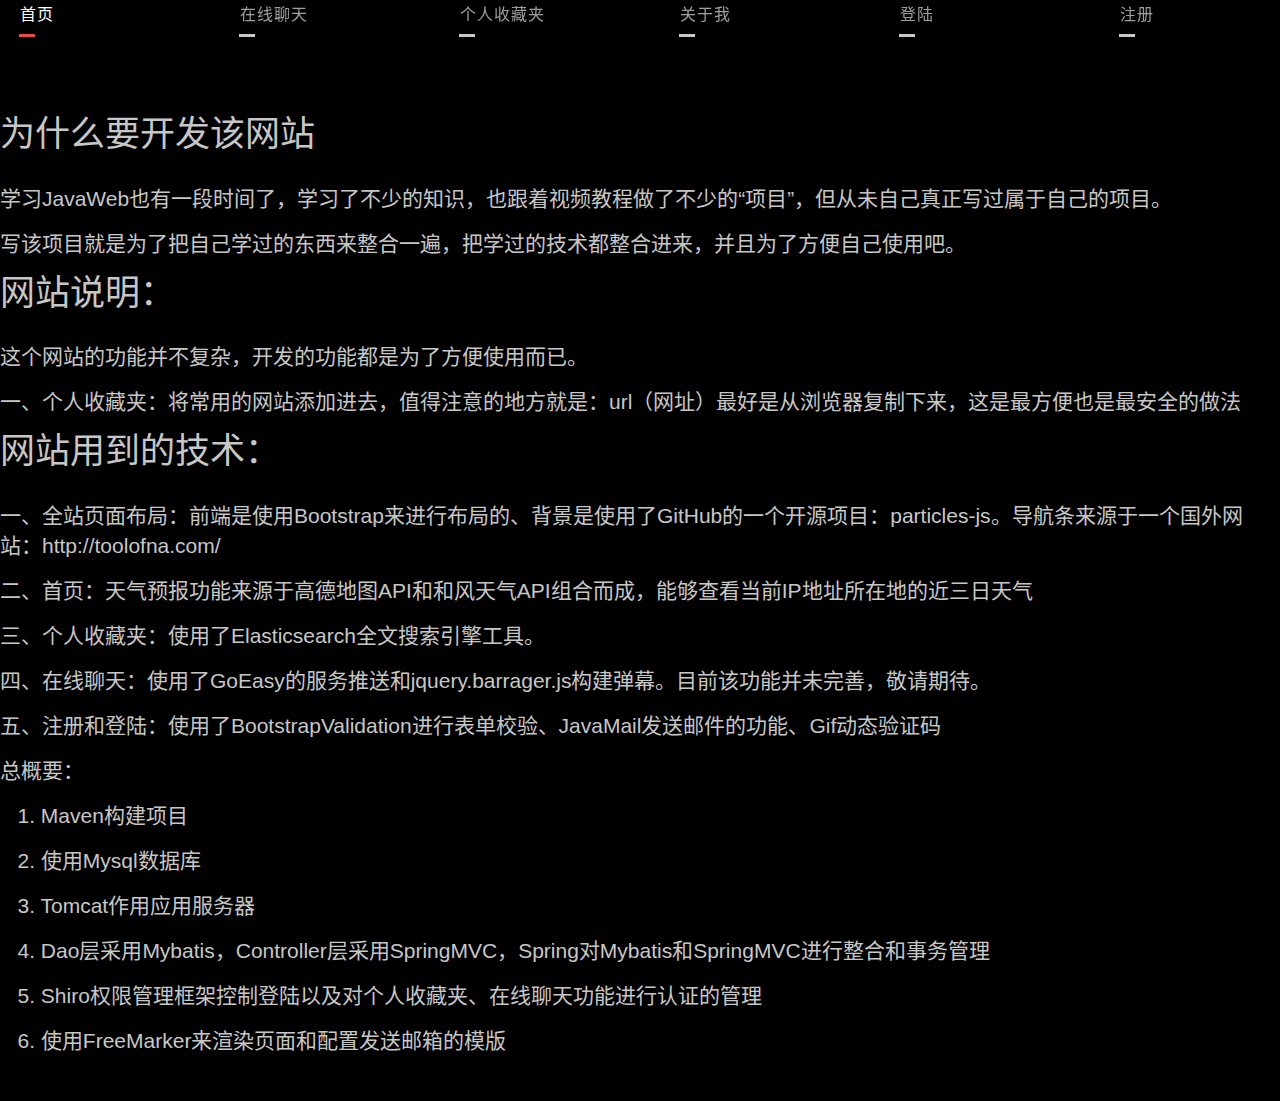
<file: src/main/webapp/index.html>
<!DOCTYPE html>
<html lang="zh-CN">
<head>
    <meta charset="utf-8">
    <title>首页</title>


    <!--背景CSS-->
    <link rel="stylesheet" media="screen" href="css/background.css">

    <link rel="stylesheet" href="bootstrap-3.3.7-dist/css/bootstrap.css"/>

    <!--导航条CSS-->
    <link rel="stylesheet" href="css/navbar.css"/>

    <!--Jquery-->
    <script src="js/jquery-3.2.1.min.js"></script>

    <!--使用JS获取项目根路径-->
    <script>
        var path = "";
        $(function () {
            var strFullPath = window.document.location.href;
            var strPath = window.document.location.pathname;
            var pos = strFullPath.indexOf(strPath);
            var prePath = strFullPath.substring(0, pos);
            var postPath = strPath.substring(0, strPath.substr(1).indexOf('/') + 1);
            path = prePath;
        });
    </script>


    <!--天气预报样式-->
    <style>
        .jumbotron {
            padding-top: 115px;
            padding-bottom: 30px;
            margin-bottom: 30px;
            color: #c7c7c7;
            background-color: black;
        }

        .jumbotron h1 {
            font-size: 35px;
            color: inherit;
            margin-bottom: inherit;
        }
    </style>

    <!--清除所有默认样式-->
    <link rel="stylesheet" href="css/cleanDefault.css"/>

</head>
<body>


<!-- 导航条被嵌套在背景中 -->
<div id="particles-js">
    <!--导航条-->
    <nav>
        <div>
            <a href=" http://www.zhongfucheng.site/index.html">
                <div>
                    <h1>首页</h1>
                    <span></span>
                </div>
                <div>
                    <h1>首页</h1>
                    <span></span>
                </div>
            </a>
        </div>
        <div>
            <a href=" http://www.zhongfucheng.site/goURL/onlineBarrage/onlineBarrage.do">
                <div>
                    <h1>在线聊天</h1>
                    <span></span>
                </div>
                <div>
                    <h1>在线聊天</h1>
                    <span></span>
                </div>
            </a>
        </div>
        <div>
            <a href=" http://www.zhongfucheng.site/goURL/favorites/toFavorites.do">
                <div>
                    <h1>个人收藏夹</h1>
                    <span></span>
                </div>
                <div>
                    <h1>个人收藏夹</h1>
                    <span></span>
                </div>
            </a>
        </div>
        <div>
            <a href="http://www.zhongfucheng.site/goURL/about/toAboutMe.do">
                <div>
                    <h1>关于我</h1>
                    <span></span>
                </div>
                <div>
                    <h1>关于我</h1>
                    <span></span>
                </div>
            </a>
        </div>

        <div>
            <a href="http://www.zhongfucheng.site/goURL/user/toLogin.do" id="loginDiv">
                <div>
                    <h1>登陆</h1>
                    <span></span>
                </div>
                <div>
                    <h1 id="loginDiv1">登陆</h1>
                    <span></span>
                </div>
            </a>
        </div>
        <div>
            <a href="http://www.zhongfucheng.site/goURL/user/toRegister.do" id="registerDiv">
                <div>
                    <h1>注册</h1>
                    <span></span>
                </div>
                <div>
                    <h1>注册</h1>
                    <span></span>
                </div>
            </a>
        </div>
        <div>
            <a href="# ">
                <div>
                    <h1>个人中心</h1>
                    <span></span>
                </div>
                <div>
                    <h1>个人中心</h1>
                    <span></span>
                </div>
            </a>
        </div>
    </nav>


    <div class="jumbotron" style="position: absolute;width: 100%" id="weather">


        <h1>为什么要开发该网站</h1>
        <p>学习JavaWeb也有一段时间了，学习了不少的知识，也跟着视频教程做了不少的“项目”，但从未自己真正写过属于自己的项目。</p>
        <p>写该项目就是为了把自己学过的东西来整合一遍，把学过的技术都整合进来，并且为了方便自己使用吧。</p>


        <h1>网站说明：</h1>
        <p>这个网站的功能并不复杂，开发的功能都是为了方便使用而已。</p>
        <p>一、个人收藏夹：将常用的网站添加进去，值得注意的地方就是：url（网址）最好是从浏览器复制下来，这是最方便也是最安全的做法</p>


        <h1>网站用到的技术：</h1>
        <p>一、全站页面布局：前端是使用Bootstrap来进行布局的、背景是使用了GitHub的一个开源项目：particles-js。导航条来源于一个国外网站：http://toolofna.com/</p>
        <p>二、首页：天气预报功能来源于高德地图API和和风天气API组合而成，能够查看当前IP地址所在地的近三日天气</p>
        <p>三、个人收藏夹：使用了Elasticsearch全文搜索引擎工具。</p>
        <p>四、在线聊天：使用了GoEasy的服务推送和jquery.barrager.js构建弹幕。目前该功能并未完善，敬请期待。</p>
        <p>五、注册和登陆：使用了BootstrapValidation进行表单校验、JavaMail发送邮件的功能、Gif动态验证码</p>
        <p>总概要：</p>
        <p>&nbsp;&nbsp;&nbsp;1. Maven构建项目</p>
        <p>&nbsp;&nbsp;&nbsp;2. 使用Mysql数据库</p>
        <p>&nbsp;&nbsp;&nbsp;3. Tomcat作用应用服务器</p>
        <p>&nbsp;&nbsp;&nbsp;4. Dao层采用Mybatis，Controller层采用SpringMVC，Spring对Mybatis和SpringMVC进行整合和事务管理</p>
        <p>&nbsp;&nbsp;&nbsp;5. Shiro权限管理框架控制登陆以及对个人收藏夹、在线聊天功能进行认证的管理</p>
        <p>&nbsp;&nbsp;&nbsp;6. 使用FreeMarker来渲染页面和配置发送邮箱的模版</p>
    </div>

</div>

<!--导航条JS-->
<script type="text/javascript">
    $("nav>div").css("left", function (i) {
                return i * 220;
            }
    );
    $("nav>div").click(function () {
        var href = $(this).children().eq(0).attr("href");
        $(window).attr("location", href);
    });
</script>

<!-- 背景JS -->
<script src="js/background/particles.js"></script>
<script src="js/background/app.js"></script>

</body>
</html>
</file>
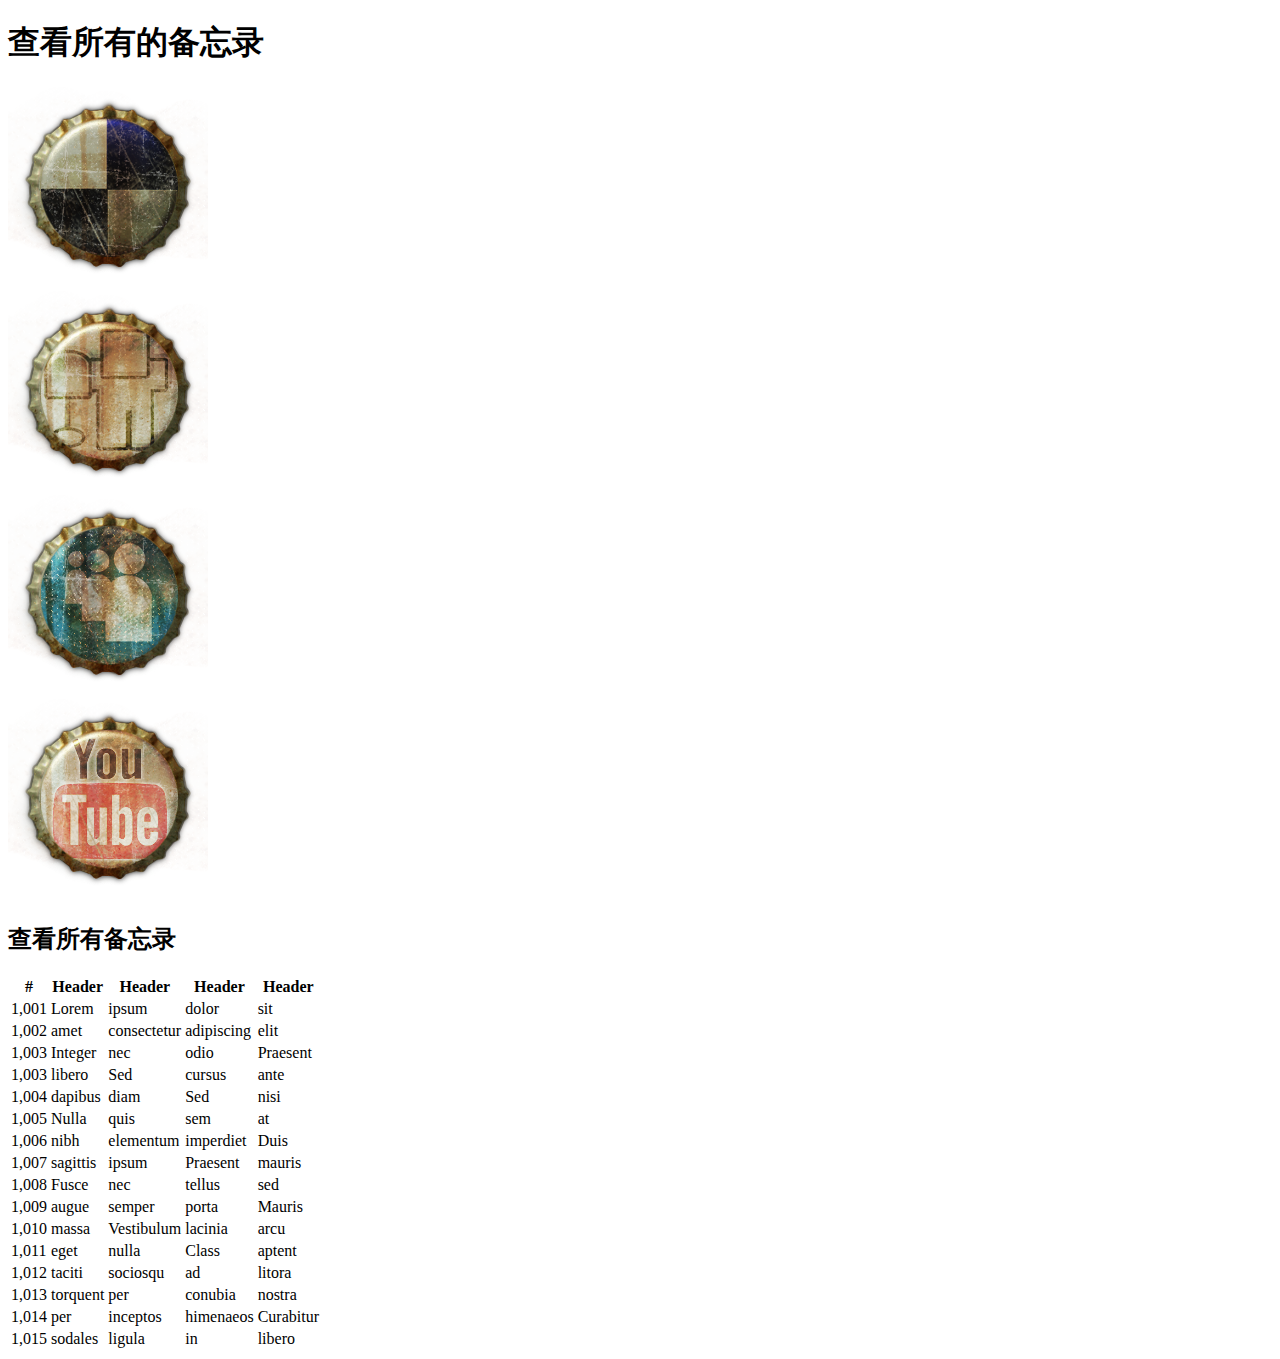
<file: src/main/webapp/test.html>
<!DOCTYPE html>
<html lang="en">
<head>
    <meta charset="UTF-8">
    <title>Title</title>
</head>
<body>
<div class="col-sm-9 col-sm-offset-3 col-md-10 col-md-offset-2 main" >
    <h1 class="page-header">查看所有的备忘录</h1>

    <!--4张图片-->
    <div class="row placeholders">
        <div class="col-xs-6 col-sm-3 placeholder">
            <img src="imgs/20001.png" width="200" height="200" class="img-responsive" alt="Generic placeholder thumbnail">
        </div>
        <div class="col-xs-6 col-sm-3 placeholder">
            <img src="imgs/20002.png" width="200" height="200" class="img-responsive" alt="Generic placeholder thumbnail">
        </div>
        <div class="col-xs-6 col-sm-3 placeholder">
            <img src="imgs/20003.png">
        </div>
        <div class="col-xs-6 col-sm-3 placeholder">
            <img src="imgs/20004.png">
        </div>
    </div>

    <h2 class="sub-header">查看所有备忘录</h2>
    <div class="table-responsive">
        <table class="table table-striped">
            <thead>
            <tr>
                <th>#</th>
                <th>Header</th>
                <th>Header</th>
                <th>Header</th>
                <th>Header</th>
            </tr>
            </thead>
            <tbody>
            <tr>
                <td>1,001</td>
                <td>Lorem</td>
                <td>ipsum</td>
                <td>dolor</td>
                <td>sit</td>
            </tr>
            <tr>
                <td>1,002</td>
                <td>amet</td>
                <td>consectetur</td>
                <td>adipiscing</td>
                <td>elit</td>
            </tr>
            <tr>
                <td>1,003</td>
                <td>Integer</td>
                <td>nec</td>
                <td>odio</td>
                <td>Praesent</td>
            </tr>
            <tr>
                <td>1,003</td>
                <td>libero</td>
                <td>Sed</td>
                <td>cursus</td>
                <td>ante</td>
            </tr>
            <tr>
                <td>1,004</td>
                <td>dapibus</td>
                <td>diam</td>
                <td>Sed</td>
                <td>nisi</td>
            </tr>
            <tr>
                <td>1,005</td>
                <td>Nulla</td>
                <td>quis</td>
                <td>sem</td>
                <td>at</td>
            </tr>
            <tr>
                <td>1,006</td>
                <td>nibh</td>
                <td>elementum</td>
                <td>imperdiet</td>
                <td>Duis</td>
            </tr>
            <tr>
                <td>1,007</td>
                <td>sagittis</td>
                <td>ipsum</td>
                <td>Praesent</td>
                <td>mauris</td>
            </tr>
            <tr>
                <td>1,008</td>
                <td>Fusce</td>
                <td>nec</td>
                <td>tellus</td>
                <td>sed</td>
            </tr>
            <tr>
                <td>1,009</td>
                <td>augue</td>
                <td>semper</td>
                <td>porta</td>
                <td>Mauris</td>
            </tr>
            <tr>
                <td>1,010</td>
                <td>massa</td>
                <td>Vestibulum</td>
                <td>lacinia</td>
                <td>arcu</td>
            </tr>
            <tr>
                <td>1,011</td>
                <td>eget</td>
                <td>nulla</td>
                <td>Class</td>
                <td>aptent</td>
            </tr>
            <tr>
                <td>1,012</td>
                <td>taciti</td>
                <td>sociosqu</td>
                <td>ad</td>
                <td>litora</td>
            </tr>
            <tr>
                <td>1,013</td>
                <td>torquent</td>
                <td>per</td>
                <td>conubia</td>
                <td>nostra</td>
            </tr>
            <tr>
                <td>1,014</td>
                <td>per</td>
                <td>inceptos</td>
                <td>himenaeos</td>
                <td>Curabitur</td>
            </tr>
            <tr>
                <td>1,015</td>
                <td>sodales</td>
                <td>ligula</td>
                <td>in</td>
                <td>libero</td>
            </tr>
            </tbody>
        </table>
    </div>
</div>

</body>
</html>
</file>
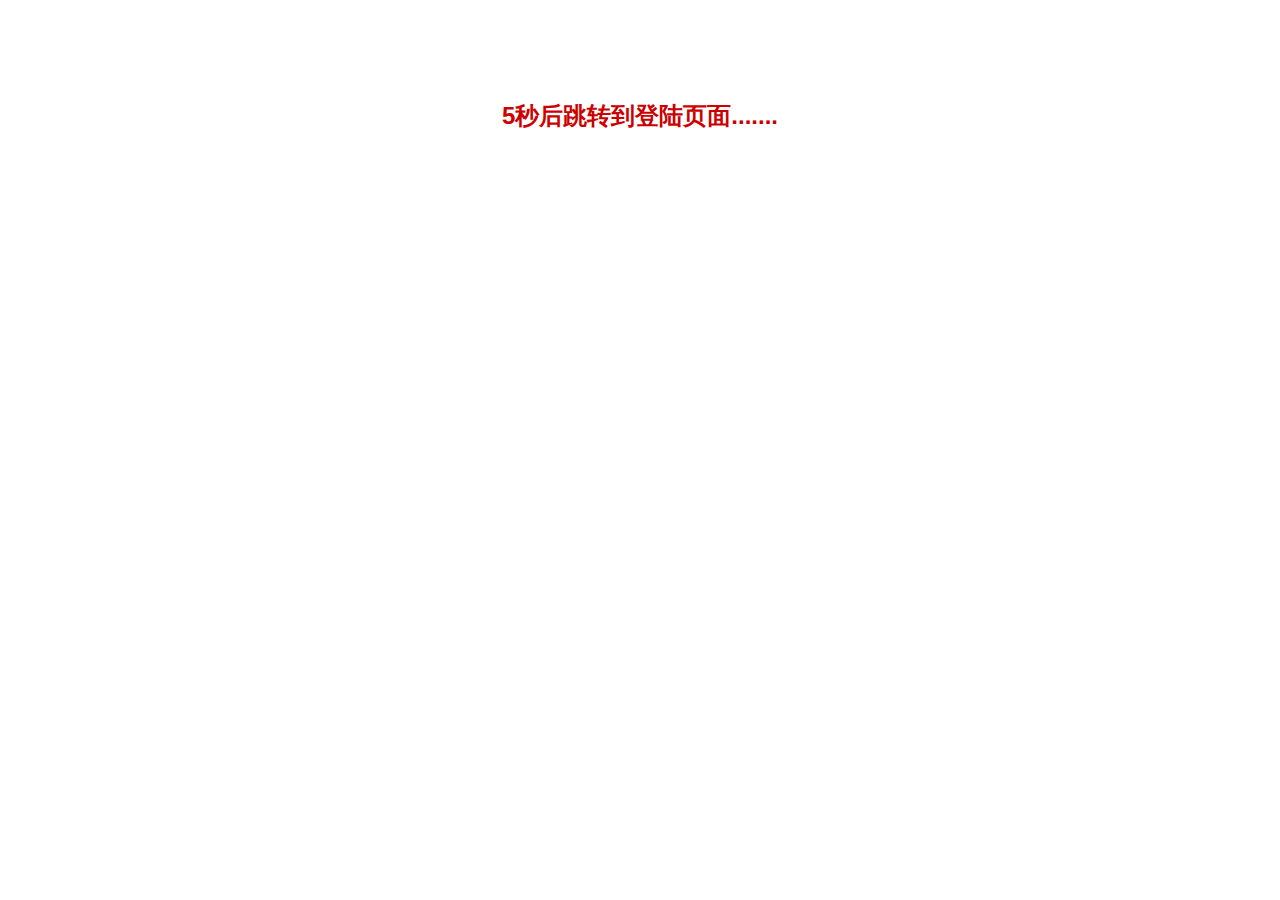
<file: src/main/webapp/common/countDown.html>
<html>
<head>
    <meta http-equiv="Content-Type" content="text/html; charset=utf-8">
    <title>${title}</title>

    <link href="${request.contextPath}/imgs/favicon.ico" type="image/x-icon" rel="shortcut icon"/>

    <style type="text/css">
        <!--
        .t {
            font-family: Verdana, Arial, Helvetica, sans-serif;
            color: #CC0000;
        }
        .c {
            font-family: Verdana, Arial, Helvetica, sans-serif;
            font-size: 11px;
            font-weight: normal;
            color: #000000;
            line-height: 18px;
            text-align: center;
            border: 1px solid #CCCCCC;
            background-color: #FFFFEC;
        }
        body {
            background-color: #FFFFFF;
            margin-top: 100px;
        }
        -->
    </style>
</head>
<body>
<div align="center">
    <h2><span class="t"><span id="count"></span>秒后跳转到登陆页面.......</span></h2>

</div>

<script src="../js/jquery-3.2.1.min.js"></script>
<script type="text/JavaScript">

    var path = "";
    $(function () {
        var strFullPath = window.document.location.href;
        var strPath = window.document.location.pathname;
        var pos = strFullPath.indexOf(strPath);
        var prePath = strFullPath.substring(0, pos);
        var postPath = strPath.substring(0, strPath.substr(1).indexOf('/') + 1);
        path = prePath;
    });


    var secs = 5; //倒计时的秒数
    for (var i = secs; i >= 0; i--) {
        window.setTimeout("doUpdate(" + i + ")", (secs - i) * 1000);
    }
    function doUpdate(num) {
        document.getElementById("count").innerHTML = num;
        if (num == 0) {
            window.location = path + '/goURL/user/toLogin.do';
        }
    }
</script>
</body>
</html>
</file>
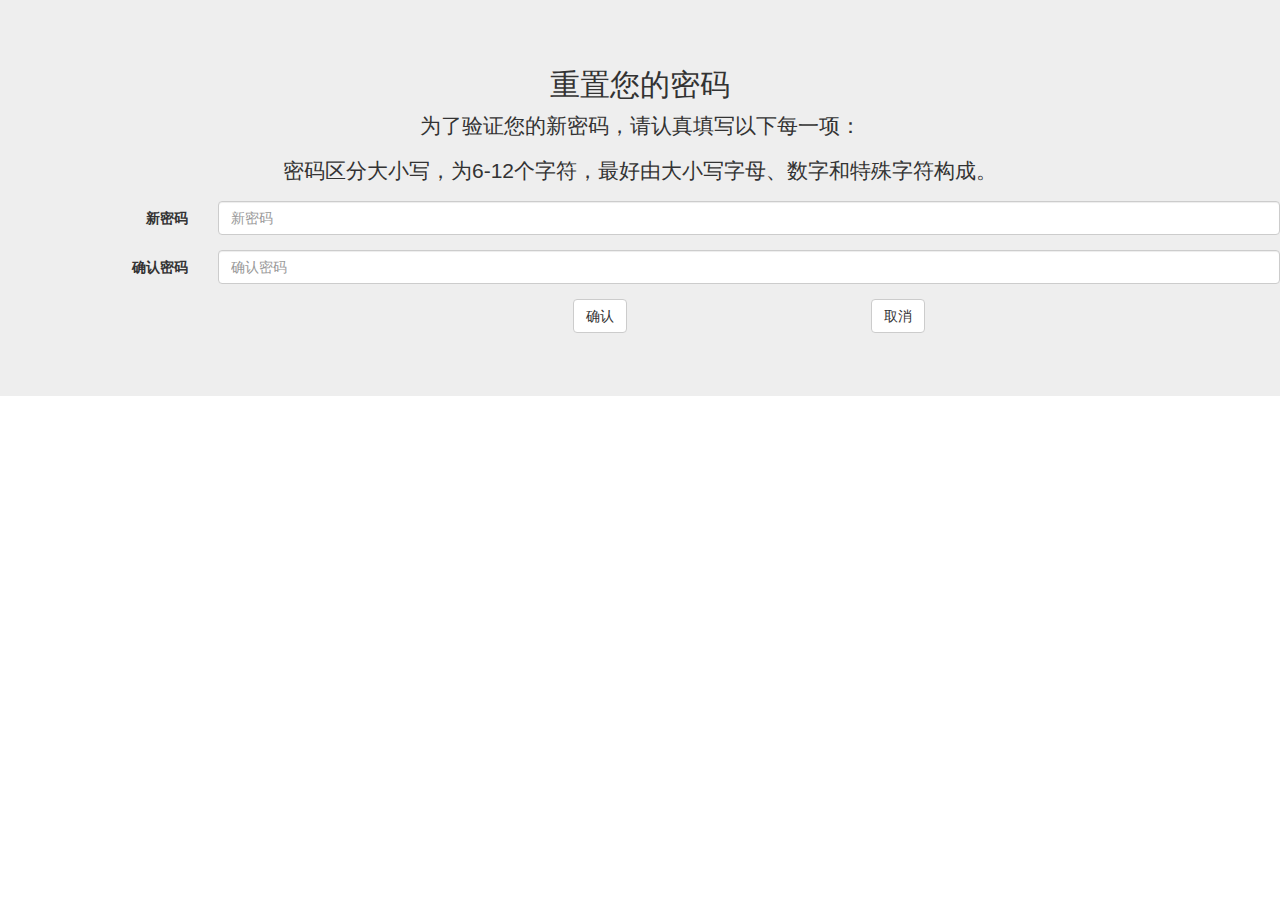
<file: src/main/webapp/common/resetView.html>
<!DOCTYPE html>
<html lang="en">
<head>
    <meta charset="UTF-8">
    <title>修改密码</title>
    <link href="${request.contextPath}/imgs/favicon.ico" type="image/x-icon" rel="shortcut icon"/>


    <!--bootstrap与validation样式和JS-->
    <link href="../bootstrap-3.3.7-dist/css/bootstrapValidator.min.css" rel="stylesheet">
    <link href="../bootstrap-3.3.7-dist/css/bootstrap.min.css" rel="stylesheet">
    <script src="../js/jquery-3.2.1.min.js"></script>
    <script src="../bootstrap-3.3.7-dist/js/bootstrap.min.js"></script>
    <script src="../bootstrap-3.3.7-dist/js/bootstrapValidator.min.js"></script>

    <!--弹出框-->
    <script src="../js/sweetalert.min.js"></script>
    <link rel="stylesheet" type="text/css" href="../css/sweetalert.css">


    <!--使用JS获取项目根路径http://localhost:8080-->
    <script>
        var path = "";
        $(function () {
            var strFullPath = window.document.location.href;
            var strPath = window.document.location.pathname;
            var pos = strFullPath.indexOf(strPath);
            var prePath = strFullPath.substring(0, pos);
            var postPath = strPath.substring(0, strPath.substr(1).indexOf('/') + 1);
            path = prePath ;
        });
    </script>

    <style>
        /*确认和取消按钮的距离*/
        .btn-default {
            color: #333;
            background-color: #fff;
            border-color: #ccc;
            margin-left: 120px;
            margin-right: 120px;
        }
    </style>

    <script>
        $(function () {
            //bootstrap校验
            $('form').bootstrapValidator({
                message: 'This value is not valid',
                feedbackIcons: {
                    valid: 'glyphicon glyphicon-ok',
                    invalid: 'glyphicon glyphicon-remove',
                    validating: 'glyphicon glyphicon-refresh'
                },
                fields: {
                    userPassword: {
                        message: '密码验证失败',
                        validators: {
                            identical: {
                                field: 'userPassword1',
                                message: '两次输入的密码不相符'
                            },
                            notEmpty: {
                                message: '密码不能为空'
                            },
                            stringLength: {
                                min: 6,
                                max: 12,
                                message: '密码长度必须在6到12位之间'
                            }
                        }
                    },
                    userPassword1: {
                        message: '密码验证失败',
                        validators: {
                            identical: {
                                field: 'userPassword',
                                message: '两次输入的密码不相符'
                            },
                            notEmpty: {
                                message: '密码不能为空'
                            },
                            stringLength: {
                                min: 6,
                                max: 12,
                                message: '密码长度必须在6到12位之间'
                            }
                        }
                    }
                }
            });

            //获取带过来的参数值，设置到隐藏域中
            function getParaValue() {
                var urlinfo = window.location.href; //获取当前页面的url
                var len = urlinfo.length;//获取url的长度
                var offset = urlinfo.indexOf("?");//设置参数字符串开始的位置
                var newsidinfo = urlinfo.substr(offset, len)//取出参数字符串 这里会获得类似“id=1”这样的字符串
                var newsids = newsidinfo.split("=");//对获得的参数字符串按照“=”进行分割
                var newsid = newsids[1];//得到参数值
                //var newsname = newsids[0];//得到参数名字
                return newsid;
            }

            $("#userId").val(getParaValue());
        });
    </script>

</head>
<body>

<div class="jumbotron text-center">
    <h2>重置您的密码</h2>
    <p>为了验证您的新密码，请认真填写以下每一项：</p>

    <p>密码区分大小写，为6-12个字符，最好由大小写字母、数字和特殊字符构成。</p>

    <form class="form-horizontal" id="resetForm">

        <!--用户Id通过隐藏域带过去表单-->
        <input type="hidden" id="userId" name="userId">

        <div class="form-group  ">
            <label for="inputEmail3" class="col-sm-2 control-label">新密码</label>
            <div class="col-sm-10">
                <input type="password" class="form-control" id="inputEmail3" name="userPassword" placeholder="新密码">
            </div>
        </div>
        <div class="form-group">
            <label for="inputPassword3" class="col-sm-2 control-label">确认密码</label>
            <div class="col-sm-10">
                <input type="password" class="form-control" id="inputPassword3" name="userPassword1" placeholder="确认密码">
            </div>
        </div>
        <div class="form-group ">
            <div class="col-sm-offset-2 col-sm-10">
                <button type="button" class="btn btn-default" id="submitButton" onclick="submitReset()">确认</button>
                <button type="button" class="btn btn-default" onclick="cancelReset()">取消</button>
            </div>
        </div>
    </form>
</div>

<script type="text/javascript">


    function submitReset() {

        $.ajax({
            url: path + "/user/resetPassword.do",
            type: "post",
            data: $("#resetForm").serialize(),
            success: function (responseText) {
                console.log(responseText);
                if (responseText.message == "修改成功") {
                    sweetAlert("修改密码成功");
                    $("#submitButton").attr("disabled", "disabled");
                    window.location.href = path + "/common/countDown.html";
                } else {
                    sweetAlert("修改密码失败");
                }
            },
            error: function () {
                sweetAlert("系统错误");
            }
        });
    }
    /*点击取消、返回首页*/
    function cancelReset() {
        window.location.href = path + "/index.html";

    }
</script>
</body>
</html>
</file>
<file: src/main/webapp/css/navbar.css>
a{
    text-decoration: none;
    cursor: pointer;
}
nav{
    position: fixed;
    top: 0;
    left: 0;
    z-index: 9000;
    width: 100%;
    height: 50px;
    background-color: #000000;
}
nav>div{
    color: #9e9e9e;
    background-color: #000000;
    width: 218px;
    left: 0;
    position: absolute;
    top: 0;
    height: 50px;
    cursor: pointer;
}
nav>div div{
    position:absolute;
    height: 50px;
    pointer-events: none;
    width: 100%;
    padding-left: 20px;
    box-sizing: border-box;
    transform: translateZ(25px);
}
nav>div div:last-child{
    background-color: #000000;
    color: #ffffff;
    transform: rotateX(90deg) translateZ(25px);
}
nav>div div h1{
    font-family: "TrumpGothicEastBold", Arial, Helvetica, sans-serif;
    font-size: 16px;
    line-height: 30px;
    text-transform: uppercase;
    letter-spacing: 1px;
}

nav>div div span{
    display: block;
    width: 16px;
    height: 3px;
    margin-left: -1px;
    margin-top: 4px;
    background-color: #c7c7c7;
}
nav>div div:last-child span{
    background-color: #e74c4c;
}
nav>div a{
    color:#9e9e9e;
    position: absolute;
    height: 50px;
    width: 100%;
    box-sizing: border-box;
    transition:transform .2s;
    transform-style: preserve-3d;
}
nav>div:hover a{
    transform: rotateX(-90deg);
}
</file>
<file: src/main/webapp/css/cleanDefault.css>
html, body, div, span, applet, object, iframe,
h1, h2, h3, h4, h5, h6, p, blockquote, pre,
a, abbr, acronym, address, big, cite, code,
del, dfn, em, font, img, ins, kbd, q, s, samp,
small, strike, strong, sub, sup, tt, var,
b, u, i, center,
dl, dt, dd, ol, ul, li,
fieldset, form, label, legend,
table, caption, tbody, tfoot, thead, tr, th, td, p {
    margin: 0;
    padding: 0;
    border: 0;
    outline: 0;
    font-size: 100%;
    vertical-align: baseline;
    background: transparent;
}
</file>
<file: src/main/webapp/css/sweetalert.css>
body.stop-scrolling {
    height: 100%;
    overflow: hidden; }

.sweet-overlay {
    background-color: black;
    /* IE8 */
    -ms-filter: "progid:DXImageTransform.Microsoft.Alpha(Opacity=40)";
    /* IE8 */
    background-color: rgba(0, 0, 0, 0.4);
    position: fixed;
    left: 0;
    right: 0;
    top: 0;
    bottom: 0;
    display: none;
    z-index: 10000; }

.sweet-alert {
    background-color: white;
    font-family: 'Open Sans', 'Helvetica Neue', Helvetica, Arial, sans-serif;
    width: 478px;
    padding: 17px;
    border-radius: 5px;
    text-align: center;
    position: fixed;
    left: 50%;
    top: 50%;
    margin-left: -256px;
    margin-top: -200px;
    overflow: hidden;
    display: none;
    z-index: 99999; }
@media all and (max-width: 540px) {
    .sweet-alert {
        width: auto;
        margin-left: 0;
        margin-right: 0;
        left: 15px;
        right: 15px; } }
.sweet-alert h2 {
    color: #575757;
    font-size: 30px;
    text-align: center;
    font-weight: 600;
    text-transform: none;
    position: relative;
    margin: 25px 0;
    padding: 0;
    line-height: 40px;
    display: block; }
.sweet-alert p {
    color: #797979;
    font-size: 16px;
    text-align: center;
    font-weight: 300;
    position: relative;
    text-align: inherit;
    float: none;
    margin: 0;
    padding: 0;
    line-height: normal; }
.sweet-alert fieldset {
    border: none;
    position: relative; }
.sweet-alert .sa-error-container {
    background-color: #f1f1f1;
    margin-left: -17px;
    margin-right: -17px;
    overflow: hidden;
    padding: 0 10px;
    max-height: 0;
    webkit-transition: padding 0.15s, max-height 0.15s;
    transition: padding 0.15s, max-height 0.15s; }
.sweet-alert .sa-error-container.show {
    padding: 10px 0;
    max-height: 100px;
    webkit-transition: padding 0.2s, max-height 0.2s;
    transition: padding 0.25s, max-height 0.25s; }
.sweet-alert .sa-error-container .icon {
    display: inline-block;
    width: 24px;
    height: 24px;
    border-radius: 50%;
    background-color: #ea7d7d;
    color: white;
    line-height: 24px;
    text-align: center;
    margin-right: 3px; }
.sweet-alert .sa-error-container p {
    display: inline-block; }
.sweet-alert .sa-input-error {
    position: absolute;
    top: 29px;
    right: 26px;
    width: 20px;
    height: 20px;
    opacity: 0;
    -webkit-transform: scale(0.5);
    transform: scale(0.5);
    -webkit-transform-origin: 50% 50%;
    transform-origin: 50% 50%;
    -webkit-transition: all 0.1s;
    transition: all 0.1s; }
.sweet-alert .sa-input-error::before, .sweet-alert .sa-input-error::after {
    content: "";
    width: 20px;
    height: 6px;
    background-color: #f06e57;
    border-radius: 3px;
    position: absolute;
    top: 50%;
    margin-top: -4px;
    left: 50%;
    margin-left: -9px; }
.sweet-alert .sa-input-error::before {
    -webkit-transform: rotate(-45deg);
    transform: rotate(-45deg); }
.sweet-alert .sa-input-error::after {
    -webkit-transform: rotate(45deg);
    transform: rotate(45deg); }
.sweet-alert .sa-input-error.show {
    opacity: 1;
    -webkit-transform: scale(1);
    transform: scale(1); }
.sweet-alert input {
    width: 100%;
    box-sizing: border-box;
    border-radius: 3px;
    border: 1px solid #d7d7d7;
    height: 43px;
    margin-top: 10px;
    margin-bottom: 17px;
    font-size: 18px;
    box-shadow: inset 0px 1px 1px rgba(0, 0, 0, 0.06);
    padding: 0 12px;
    display: none;
    -webkit-transition: all 0.3s;
    transition: all 0.3s; }
.sweet-alert input:focus {
    outline: none;
    box-shadow: 0px 0px 3px #c4e6f5;
    border: 1px solid #b4dbed; }
.sweet-alert input:focus::-moz-placeholder {
    transition: opacity 0.3s 0.03s ease;
    opacity: 0.5; }
.sweet-alert input:focus:-ms-input-placeholder {
    transition: opacity 0.3s 0.03s ease;
    opacity: 0.5; }
.sweet-alert input:focus::-webkit-input-placeholder {
    transition: opacity 0.3s 0.03s ease;
    opacity: 0.5; }
.sweet-alert input::-moz-placeholder {
    color: #bdbdbd; }
.sweet-alert input:-ms-input-placeholder {
    color: #bdbdbd; }
.sweet-alert input::-webkit-input-placeholder {
    color: #bdbdbd; }
.sweet-alert.show-input input {
    display: block; }
.sweet-alert .sa-confirm-button-container {
    display: inline-block;
    position: relative; }
.sweet-alert .la-ball-fall {
    position: absolute;
    left: 50%;
    top: 50%;
    margin-left: -27px;
    margin-top: 4px;
    opacity: 0;
    visibility: hidden; }
.sweet-alert button {
    background-color: #8CD4F5;
    color: white;
    border: none;
    box-shadow: none;
    font-size: 17px;
    font-weight: 500;
    -webkit-border-radius: 4px;
    border-radius: 5px;
    padding: 10px 32px;
    margin: 26px 5px 0 5px;
    cursor: pointer; }
.sweet-alert button:focus {
    outline: none;
    box-shadow: 0 0 2px rgba(128, 179, 235, 0.5), inset 0 0 0 1px rgba(0, 0, 0, 0.05); }
.sweet-alert button:hover {
    background-color: #7ecff4; }
.sweet-alert button:active {
    background-color: #5dc2f1; }
.sweet-alert button.cancel {
    background-color: #C1C1C1; }
.sweet-alert button.cancel:hover {
    background-color: #b9b9b9; }
.sweet-alert button.cancel:active {
    background-color: #a8a8a8; }
.sweet-alert button.cancel:focus {
    box-shadow: rgba(197, 205, 211, 0.8) 0px 0px 2px, rgba(0, 0, 0, 0.0470588) 0px 0px 0px 1px inset !important; }
.sweet-alert button[disabled] {
    opacity: .6;
    cursor: default; }
.sweet-alert button.confirm[disabled] {
    color: transparent; }
.sweet-alert button.confirm[disabled] ~ .la-ball-fall {
    opacity: 1;
    visibility: visible;
    transition-delay: 0s; }
.sweet-alert button::-moz-focus-inner {
    border: 0; }
.sweet-alert[data-has-cancel-button=false] button {
    box-shadow: none !important; }
.sweet-alert[data-has-confirm-button=false][data-has-cancel-button=false] {
    padding-bottom: 40px; }
.sweet-alert .sa-icon {
    width: 80px;
    height: 80px;
    border: 4px solid gray;
    -webkit-border-radius: 40px;
    border-radius: 40px;
    border-radius: 50%;
    margin: 20px auto;
    padding: 0;
    position: relative;
    box-sizing: content-box; }
.sweet-alert .sa-icon.sa-error {
    border-color: #F27474; }
.sweet-alert .sa-icon.sa-error .sa-x-mark {
    position: relative;
    display: block; }
.sweet-alert .sa-icon.sa-error .sa-line {
    position: absolute;
    height: 5px;
    width: 47px;
    background-color: #F27474;
    display: block;
    top: 37px;
    border-radius: 2px; }
.sweet-alert .sa-icon.sa-error .sa-line.sa-left {
    -webkit-transform: rotate(45deg);
    transform: rotate(45deg);
    left: 17px; }
.sweet-alert .sa-icon.sa-error .sa-line.sa-right {
    -webkit-transform: rotate(-45deg);
    transform: rotate(-45deg);
    right: 16px; }
.sweet-alert .sa-icon.sa-warning {
    border-color: #F8BB86; }
.sweet-alert .sa-icon.sa-warning .sa-body {
    position: absolute;
    width: 5px;
    height: 47px;
    left: 50%;
    top: 10px;
    -webkit-border-radius: 2px;
    border-radius: 2px;
    margin-left: -2px;
    background-color: #F8BB86; }
.sweet-alert .sa-icon.sa-warning .sa-dot {
    position: absolute;
    width: 7px;
    height: 7px;
    -webkit-border-radius: 50%;
    border-radius: 50%;
    margin-left: -3px;
    left: 50%;
    bottom: 10px;
    background-color: #F8BB86; }
.sweet-alert .sa-icon.sa-info {
    border-color: #C9DAE1; }
.sweet-alert .sa-icon.sa-info::before {
    content: "";
    position: absolute;
    width: 5px;
    height: 29px;
    left: 50%;
    bottom: 17px;
    border-radius: 2px;
    margin-left: -2px;
    background-color: #C9DAE1; }
.sweet-alert .sa-icon.sa-info::after {
    content: "";
    position: absolute;
    width: 7px;
    height: 7px;
    border-radius: 50%;
    margin-left: -3px;
    top: 19px;
    background-color: #C9DAE1; }
.sweet-alert .sa-icon.sa-success {
    border-color: #A5DC86; }
.sweet-alert .sa-icon.sa-success::before, .sweet-alert .sa-icon.sa-success::after {
    content: '';
    -webkit-border-radius: 40px;
    border-radius: 40px;
    border-radius: 50%;
    position: absolute;
    width: 60px;
    height: 120px;
    background: white;
    -webkit-transform: rotate(45deg);
    transform: rotate(45deg); }
.sweet-alert .sa-icon.sa-success::before {
    -webkit-border-radius: 120px 0 0 120px;
    border-radius: 120px 0 0 120px;
    top: -7px;
    left: -33px;
    -webkit-transform: rotate(-45deg);
    transform: rotate(-45deg);
    -webkit-transform-origin: 60px 60px;
    transform-origin: 60px 60px; }
.sweet-alert .sa-icon.sa-success::after {
    -webkit-border-radius: 0 120px 120px 0;
    border-radius: 0 120px 120px 0;
    top: -11px;
    left: 30px;
    -webkit-transform: rotate(-45deg);
    transform: rotate(-45deg);
    -webkit-transform-origin: 0px 60px;
    transform-origin: 0px 60px; }
.sweet-alert .sa-icon.sa-success .sa-placeholder {
    width: 80px;
    height: 80px;
    border: 4px solid rgba(165, 220, 134, 0.2);
    -webkit-border-radius: 40px;
    border-radius: 40px;
    border-radius: 50%;
    box-sizing: content-box;
    position: absolute;
    left: -4px;
    top: -4px;
    z-index: 2; }
.sweet-alert .sa-icon.sa-success .sa-fix {
    width: 5px;
    height: 90px;
    background-color: white;
    position: absolute;
    left: 28px;
    top: 8px;
    z-index: 1;
    -webkit-transform: rotate(-45deg);
    transform: rotate(-45deg); }
.sweet-alert .sa-icon.sa-success .sa-line {
    height: 5px;
    background-color: #A5DC86;
    display: block;
    border-radius: 2px;
    position: absolute;
    z-index: 2; }
.sweet-alert .sa-icon.sa-success .sa-line.sa-tip {
    width: 25px;
    left: 14px;
    top: 46px;
    -webkit-transform: rotate(45deg);
    transform: rotate(45deg); }
.sweet-alert .sa-icon.sa-success .sa-line.sa-long {
    width: 47px;
    right: 8px;
    top: 38px;
    -webkit-transform: rotate(-45deg);
    transform: rotate(-45deg); }
.sweet-alert .sa-icon.sa-custom {
    background-size: contain;
    border-radius: 0;
    border: none;
    background-position: center center;
    background-repeat: no-repeat; }

/*
 * Animations
 */
@-webkit-keyframes showSweetAlert {
    0% {
        transform: scale(0.7);
        -webkit-transform: scale(0.7); }
    45% {
        transform: scale(1.05);
        -webkit-transform: scale(1.05); }
    80% {
        transform: scale(0.95);
        -webkit-transform: scale(0.95); }
    100% {
        transform: scale(1);
        -webkit-transform: scale(1); } }

@keyframes showSweetAlert {
    0% {
        transform: scale(0.7);
        -webkit-transform: scale(0.7); }
    45% {
        transform: scale(1.05);
        -webkit-transform: scale(1.05); }
    80% {
        transform: scale(0.95);
        -webkit-transform: scale(0.95); }
    100% {
        transform: scale(1);
        -webkit-transform: scale(1); } }

@-webkit-keyframes hideSweetAlert {
    0% {
        transform: scale(1);
        -webkit-transform: scale(1); }
    100% {
        transform: scale(0.5);
        -webkit-transform: scale(0.5); } }

@keyframes hideSweetAlert {
    0% {
        transform: scale(1);
        -webkit-transform: scale(1); }
    100% {
        transform: scale(0.5);
        -webkit-transform: scale(0.5); } }

@-webkit-keyframes slideFromTop {
    0% {
        top: 0%; }
    100% {
        top: 50%; } }

@keyframes slideFromTop {
    0% {
        top: 0%; }
    100% {
        top: 50%; } }

@-webkit-keyframes slideToTop {
    0% {
        top: 50%; }
    100% {
        top: 0%; } }

@keyframes slideToTop {
    0% {
        top: 50%; }
    100% {
        top: 0%; } }

@-webkit-keyframes slideFromBottom {
    0% {
        top: 70%; }
    100% {
        top: 50%; } }

@keyframes slideFromBottom {
    0% {
        top: 70%; }
    100% {
        top: 50%; } }

@-webkit-keyframes slideToBottom {
    0% {
        top: 50%; }
    100% {
        top: 70%; } }

@keyframes slideToBottom {
    0% {
        top: 50%; }
    100% {
        top: 70%; } }

.showSweetAlert[data-animation=pop] {
    -webkit-animation: showSweetAlert 0.3s;
    animation: showSweetAlert 0.3s; }

.showSweetAlert[data-animation=none] {
    -webkit-animation: none;
    animation: none; }

.showSweetAlert[data-animation=slide-from-top] {
    -webkit-animation: slideFromTop 0.3s;
    animation: slideFromTop 0.3s; }

.showSweetAlert[data-animation=slide-from-bottom] {
    -webkit-animation: slideFromBottom 0.3s;
    animation: slideFromBottom 0.3s; }

.hideSweetAlert[data-animation=pop] {
    -webkit-animation: hideSweetAlert 0.2s;
    animation: hideSweetAlert 0.2s; }

.hideSweetAlert[data-animation=none] {
    -webkit-animation: none;
    animation: none; }

.hideSweetAlert[data-animation=slide-from-top] {
    -webkit-animation: slideToTop 0.4s;
    animation: slideToTop 0.4s; }

.hideSweetAlert[data-animation=slide-from-bottom] {
    -webkit-animation: slideToBottom 0.3s;
    animation: slideToBottom 0.3s; }

@-webkit-keyframes animateSuccessTip {
    0% {
        width: 0;
        left: 1px;
        top: 19px; }
    54% {
        width: 0;
        left: 1px;
        top: 19px; }
    70% {
        width: 50px;
        left: -8px;
        top: 37px; }
    84% {
        width: 17px;
        left: 21px;
        top: 48px; }
    100% {
        width: 25px;
        left: 14px;
        top: 45px; } }

@keyframes animateSuccessTip {
    0% {
        width: 0;
        left: 1px;
        top: 19px; }
    54% {
        width: 0;
        left: 1px;
        top: 19px; }
    70% {
        width: 50px;
        left: -8px;
        top: 37px; }
    84% {
        width: 17px;
        left: 21px;
        top: 48px; }
    100% {
        width: 25px;
        left: 14px;
        top: 45px; } }

@-webkit-keyframes animateSuccessLong {
    0% {
        width: 0;
        right: 46px;
        top: 54px; }
    65% {
        width: 0;
        right: 46px;
        top: 54px; }
    84% {
        width: 55px;
        right: 0px;
        top: 35px; }
    100% {
        width: 47px;
        right: 8px;
        top: 38px; } }

@keyframes animateSuccessLong {
    0% {
        width: 0;
        right: 46px;
        top: 54px; }
    65% {
        width: 0;
        right: 46px;
        top: 54px; }
    84% {
        width: 55px;
        right: 0px;
        top: 35px; }
    100% {
        width: 47px;
        right: 8px;
        top: 38px; } }

@-webkit-keyframes rotatePlaceholder {
    0% {
        transform: rotate(-45deg);
        -webkit-transform: rotate(-45deg); }
    5% {
        transform: rotate(-45deg);
        -webkit-transform: rotate(-45deg); }
    12% {
        transform: rotate(-405deg);
        -webkit-transform: rotate(-405deg); }
    100% {
        transform: rotate(-405deg);
        -webkit-transform: rotate(-405deg); } }

@keyframes rotatePlaceholder {
    0% {
        transform: rotate(-45deg);
        -webkit-transform: rotate(-45deg); }
    5% {
        transform: rotate(-45deg);
        -webkit-transform: rotate(-45deg); }
    12% {
        transform: rotate(-405deg);
        -webkit-transform: rotate(-405deg); }
    100% {
        transform: rotate(-405deg);
        -webkit-transform: rotate(-405deg); } }

.animateSuccessTip {
    -webkit-animation: animateSuccessTip 0.75s;
    animation: animateSuccessTip 0.75s; }

.animateSuccessLong {
    -webkit-animation: animateSuccessLong 0.75s;
    animation: animateSuccessLong 0.75s; }

.sa-icon.sa-success.animate::after {
    -webkit-animation: rotatePlaceholder 4.25s ease-in;
    animation: rotatePlaceholder 4.25s ease-in; }

@-webkit-keyframes animateErrorIcon {
    0% {
        transform: rotateX(100deg);
        -webkit-transform: rotateX(100deg);
        opacity: 0; }
    100% {
        transform: rotateX(0deg);
        -webkit-transform: rotateX(0deg);
        opacity: 1; } }

@keyframes animateErrorIcon {
    0% {
        transform: rotateX(100deg);
        -webkit-transform: rotateX(100deg);
        opacity: 0; }
    100% {
        transform: rotateX(0deg);
        -webkit-transform: rotateX(0deg);
        opacity: 1; } }

.animateErrorIcon {
    -webkit-animation: animateErrorIcon 0.5s;
    animation: animateErrorIcon 0.5s; }

@-webkit-keyframes animateXMark {
    0% {
        transform: scale(0.4);
        -webkit-transform: scale(0.4);
        margin-top: 26px;
        opacity: 0; }
    50% {
        transform: scale(0.4);
        -webkit-transform: scale(0.4);
        margin-top: 26px;
        opacity: 0; }
    80% {
        transform: scale(1.15);
        -webkit-transform: scale(1.15);
        margin-top: -6px; }
    100% {
        transform: scale(1);
        -webkit-transform: scale(1);
        margin-top: 0;
        opacity: 1; } }

@keyframes animateXMark {
    0% {
        transform: scale(0.4);
        -webkit-transform: scale(0.4);
        margin-top: 26px;
        opacity: 0; }
    50% {
        transform: scale(0.4);
        -webkit-transform: scale(0.4);
        margin-top: 26px;
        opacity: 0; }
    80% {
        transform: scale(1.15);
        -webkit-transform: scale(1.15);
        margin-top: -6px; }
    100% {
        transform: scale(1);
        -webkit-transform: scale(1);
        margin-top: 0;
        opacity: 1; } }

.animateXMark {
    -webkit-animation: animateXMark 0.5s;
    animation: animateXMark 0.5s; }

@-webkit-keyframes pulseWarning {
    0% {
        border-color: #F8D486; }
    100% {
        border-color: #F8BB86; } }

@keyframes pulseWarning {
    0% {
        border-color: #F8D486; }
    100% {
        border-color: #F8BB86; } }

.pulseWarning {
    -webkit-animation: pulseWarning 0.75s infinite alternate;
    animation: pulseWarning 0.75s infinite alternate; }

@-webkit-keyframes pulseWarningIns {
    0% {
        background-color: #F8D486; }
    100% {
        background-color: #F8BB86; } }

@keyframes pulseWarningIns {
    0% {
        background-color: #F8D486; }
    100% {
        background-color: #F8BB86; } }

.pulseWarningIns {
    -webkit-animation: pulseWarningIns 0.75s infinite alternate;
    animation: pulseWarningIns 0.75s infinite alternate; }

@-webkit-keyframes rotate-loading {
    0% {
        transform: rotate(0deg); }
    100% {
        transform: rotate(360deg); } }

@keyframes rotate-loading {
    0% {
        transform: rotate(0deg); }
    100% {
        transform: rotate(360deg); } }

/* Internet Explorer 9 has some special quirks that are fixed here */
/* The icons are not animated. */
/* This file is automatically merged into sweet-alert.min.js through Gulp */
/* Error icon */
.sweet-alert .sa-icon.sa-error .sa-line.sa-left {
    -ms-transform: rotate(45deg) \9; }

.sweet-alert .sa-icon.sa-error .sa-line.sa-right {
    -ms-transform: rotate(-45deg) \9; }

/* Success icon */
.sweet-alert .sa-icon.sa-success {
    border-color: transparent\9; }

.sweet-alert .sa-icon.sa-success .sa-line.sa-tip {
    -ms-transform: rotate(45deg) \9; }

.sweet-alert .sa-icon.sa-success .sa-line.sa-long {
    -ms-transform: rotate(-45deg) \9; }

/*!
 * Load Awesome v1.1.0 (http://github.danielcardoso.net/load-awesome/)
 * Copyright 2015 Daniel Cardoso <@DanielCardoso>
 * Licensed under MIT
 */
.la-ball-fall,
.la-ball-fall > div {
    position: relative;
    -webkit-box-sizing: border-box;
    -moz-box-sizing: border-box;
    box-sizing: border-box; }

.la-ball-fall {
    display: block;
    font-size: 0;
    color: #fff; }

.la-ball-fall.la-dark {
    color: #333; }

.la-ball-fall > div {
    display: inline-block;
    float: none;
    background-color: currentColor;
    border: 0 solid currentColor; }

.la-ball-fall {
    width: 54px;
    height: 18px; }

.la-ball-fall > div {
    width: 10px;
    height: 10px;
    margin: 4px;
    border-radius: 100%;
    opacity: 0;
    -webkit-animation: ball-fall 1s ease-in-out infinite;
    -moz-animation: ball-fall 1s ease-in-out infinite;
    -o-animation: ball-fall 1s ease-in-out infinite;
    animation: ball-fall 1s ease-in-out infinite; }

.la-ball-fall > div:nth-child(1) {
    -webkit-animation-delay: -200ms;
    -moz-animation-delay: -200ms;
    -o-animation-delay: -200ms;
    animation-delay: -200ms; }

.la-ball-fall > div:nth-child(2) {
    -webkit-animation-delay: -100ms;
    -moz-animation-delay: -100ms;
    -o-animation-delay: -100ms;
    animation-delay: -100ms; }

.la-ball-fall > div:nth-child(3) {
    -webkit-animation-delay: 0ms;
    -moz-animation-delay: 0ms;
    -o-animation-delay: 0ms;
    animation-delay: 0ms; }

.la-ball-fall.la-sm {
    width: 26px;
    height: 8px; }

.la-ball-fall.la-sm > div {
    width: 4px;
    height: 4px;
    margin: 2px; }

.la-ball-fall.la-2x {
    width: 108px;
    height: 36px; }

.la-ball-fall.la-2x > div {
    width: 20px;
    height: 20px;
    margin: 8px; }

.la-ball-fall.la-3x {
    width: 162px;
    height: 54px; }

.la-ball-fall.la-3x > div {
    width: 30px;
    height: 30px;
    margin: 12px; }

/*
 * Animation
 */
@-webkit-keyframes ball-fall {
    0% {
        opacity: 0;
        -webkit-transform: translateY(-145%);
        transform: translateY(-145%); }
    10% {
        opacity: .5; }
    20% {
        opacity: 1;
        -webkit-transform: translateY(0);
        transform: translateY(0); }
    80% {
        opacity: 1;
        -webkit-transform: translateY(0);
        transform: translateY(0); }
    90% {
        opacity: .5; }
    100% {
        opacity: 0;
        -webkit-transform: translateY(145%);
        transform: translateY(145%); } }

@-moz-keyframes ball-fall {
    0% {
        opacity: 0;
        -moz-transform: translateY(-145%);
        transform: translateY(-145%); }
    10% {
        opacity: .5; }
    20% {
        opacity: 1;
        -moz-transform: translateY(0);
        transform: translateY(0); }
    80% {
        opacity: 1;
        -moz-transform: translateY(0);
        transform: translateY(0); }
    90% {
        opacity: .5; }
    100% {
        opacity: 0;
        -moz-transform: translateY(145%);
        transform: translateY(145%); } }

@-o-keyframes ball-fall {
    0% {
        opacity: 0;
        -o-transform: translateY(-145%);
        transform: translateY(-145%); }
    10% {
        opacity: .5; }
    20% {
        opacity: 1;
        -o-transform: translateY(0);
        transform: translateY(0); }
    80% {
        opacity: 1;
        -o-transform: translateY(0);
        transform: translateY(0); }
    90% {
        opacity: .5; }
    100% {
        opacity: 0;
        -o-transform: translateY(145%);
        transform: translateY(145%); } }

@keyframes ball-fall {
    0% {
        opacity: 0;
        -webkit-transform: translateY(-145%);
        -moz-transform: translateY(-145%);
        -o-transform: translateY(-145%);
        transform: translateY(-145%); }
    10% {
        opacity: .5; }
    20% {
        opacity: 1;
        -webkit-transform: translateY(0);
        -moz-transform: translateY(0);
        -o-transform: translateY(0);
        transform: translateY(0); }
    80% {
        opacity: 1;
        -webkit-transform: translateY(0);
        -moz-transform: translateY(0);
        -o-transform: translateY(0);
        transform: translateY(0); }
    90% {
        opacity: .5; }
    100% {
        opacity: 0;
        -webkit-transform: translateY(145%);
        -moz-transform: translateY(145%);
        -o-transform: translateY(145%);
        transform: translateY(145%); } }
</file>
<file: src/main/webapp/css/background.css>
/* =============================================================================
   HTML5 CSS Reset Minified - Eric Meyer
   ========================================================================== */

html,body,div,span,object,iframe,h1,h2,h3,h4,h5,h6,p,blockquote,pre,abbr,address,cite,code,del,dfn,em,img,ins,kbd,q,samp,small,strong,sub,sup,var,b,i,dl,dt,dd,ol,ul,li,fieldset,form,label,legend,table,caption,tbody,tfoot,thead,tr,th,td,article,aside,canvas,details,figcaption,figure,footer,header,hgroup,menu,nav,section,summary,time,mark,audio,video{margin:0;padding:0;border:0;outline:0;font-size:100%;vertical-align:baseline;background:transparent}
body{line-height:1}
article,aside,details,figcaption,figure,footer,header,hgroup,menu,nav,section{display:block}
nav ul{list-style:none}
blockquote,q{quotes:none}
blockquote:before,blockquote:after,q:before,q:after{content:none}
a{margin:0;padding:0;font-size:100%;vertical-align:baseline;background:transparent;text-decoration:none}
mark{background-color:#ff9;color:#000;font-style:italic;font-weight:bold}
del{text-decoration:line-through}
abbr[title],dfn[title]{border-bottom:1px dotted;cursor:help}
table{border-collapse:collapse;border-spacing:0}
hr{display:block;height:1px;border:0;border-top:1px solid #ccc;margin:1em 0;padding:0}
input,select{vertical-align:middle}
li{list-style:none}


/* =============================================================================
   My CSS
   ========================================================================== */

/* ---- base ---- */

html,body{ 
	width:100%;
	height:100%;
	background: #ffffff;
}

html{
  -webkit-tap-highlight-color: rgba(0, 0, 0, 0);
}

body{
  font:normal 75% Arial, Helvetica, sans-serif;
}

canvas{
  display:block;
  vertical-align:bottom;
}


/* ---- stats.js ---- */

.count-particles{
  background: #000022;
  position: absolute;
  top: 48px;
  left: 0;
  width: 80px;
  color: #e91d2a;
  font-size: .8em;
  text-align: left;
  text-indent: 4px;
  line-height: 14px;
  padding-bottom: 2px;
  font-family: Helvetica, Arial, sans-serif;
  font-weight: bold;
}

.js-count-particles{
  font-size: 1.1em;
}

#stats,
.count-particles{
  -webkit-user-select: none;
  margin-top: 5px;
  margin-left: 5px;
}

#stats{
  border-radius: 3px 3px 0 0;
  overflow: hidden;
}

.count-particles{
  border-radius: 0 0 3px 3px;
}


/* ---- particles.js container ---- */

#particles-js{
  width: 100%;
  height: 100%;
  background-color: #000000;
  background-size: cover;
  background-position: 50% 50%;
  background-repeat: no-repeat;
}
</file>
<file: src/main/webapp/bootstrap-3.3.7-dist/css/bootstrapValidator.min.css>
/*!
 * BootstrapValidator (http://bootstrapvalidator.com)
 * The best jQuery plugin to validate form fields. Designed to use with Bootstrap 3
 *
 * @version     v0.5.3, built on 2014-11-05 9:14:18 PM
 * @author      https://twitter.com/nghuuphuoc
 * @copyright   (c) 2013 - 2014 Nguyen Huu Phuoc
 * @license     Commercial: http://bootstrapvalidator.com/license/
 *              Non-commercial: http://creativecommons.org/licenses/by-nc-nd/3.0/
 */

.bv-form .help-block{margin-bottom:0}.bv-form .tooltip-inner{text-align:left}.nav-tabs li.bv-tab-success>a{color:#3c763d}.nav-tabs li.bv-tab-error>a{color:#a94442}.bv-form .bv-icon-no-label{top:0}.bv-form .bv-icon-input-group{top:0;z-index:100}
</file>
